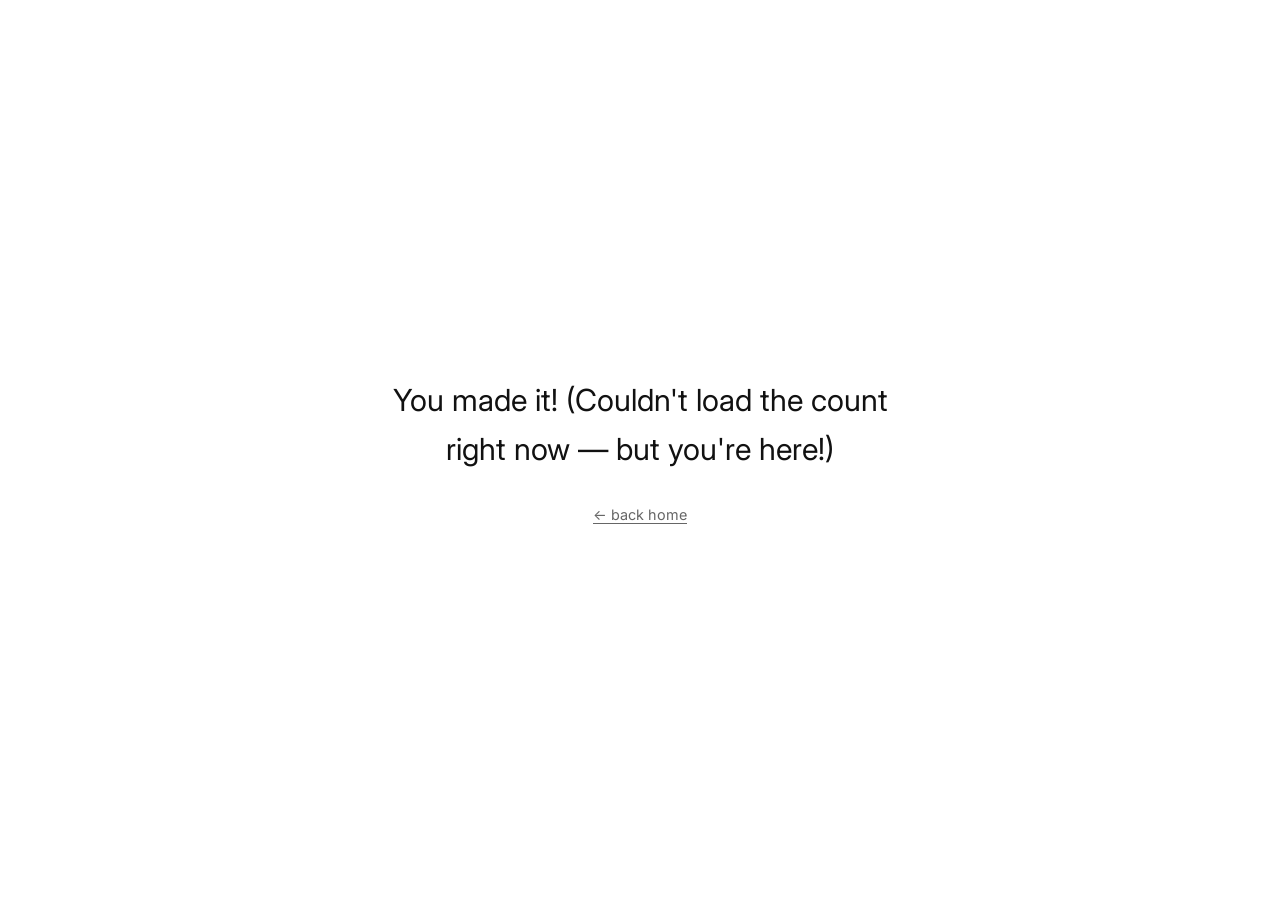
<file: counter.html>
<!DOCTYPE html>
<html lang="en">
<head>
  <meta charset="UTF-8">
  <meta name="viewport" content="width=device-width, initial-scale=1.0">
  <title>You made it! — Ashton's First Website</title>
  <link rel="preconnect" href="https://fonts.googleapis.com">
  <link rel="preconnect" href="https://fonts.gstatic.com" crossorigin>
  <link href="https://fonts.googleapis.com/css2?family=Inter:wght@400;600;700&display=swap" rel="stylesheet">
  <link rel="stylesheet" href="style.css">
</head>
<body>
  <main class="page">
    <p class="counter-text" id="msg">Loading...</p>
    <a href="index.html" class="back">← back home</a>
  </main>

  <script>
    function ordinal(n) {
      const s = ['th', 'st', 'nd', 'rd'];
      const v = n % 100;
      return n + (s[(v - 20) % 10] || s[v] || s[0]);
    }

    async function load() {
      const el = document.getElementById('msg');
      try {
        const res = await fetch('https://api.counterapi.dev/v1/ashmaxstudio/cta/up');
        const data = await res.json();
        const num = ordinal(data.count);
        el.innerHTML = `You are the <strong>${num}</strong> person to click on this button on my first website. Cheers!`;
      } catch {
        el.textContent = "You made it! (Couldn't load the count right now — but you're here!)";
      }
    }

    load();
  </script>
</body>
</html>
</file>
<file: style.css>
*, *::before, *::after {
  box-sizing: border-box;
  margin: 0;
  padding: 0;
}

:root {
  --bg: #ffffff;
  --text: #111111;
  --btn-bg: #111111;
  --btn-text: #ffffff;
  --btn-hover: #444444;
  --muted: #666666;
}

@media (prefers-color-scheme: dark) {
  :root {
    --bg: #0d0d0d;
    --text: #f2f2f2;
    --btn-bg: #f2f2f2;
    --btn-text: #0d0d0d;
    --btn-hover: #cccccc;
    --muted: #888888;
  }
}

body {
  font-family: 'Inter', system-ui, -apple-system, sans-serif;
  background-color: var(--bg);
  color: var(--text);
  min-height: 100dvh;
  display: flex;
  align-items: center;
  justify-content: center;
  padding: 1.5rem;
  transition: background-color 0.25s, color 0.25s;
}

.page {
  display: flex;
  flex-direction: column;
  align-items: center;
  gap: 2rem;
  text-align: center;
  max-width: 560px;
  width: 100%;
}

h1 {
  font-size: clamp(1.6rem, 6vw, 2.75rem);
  font-weight: 700;
  line-height: 1.35;
}

/* CTA Button */
.btn {
  display: inline-block;
  background: var(--btn-bg);
  color: var(--btn-text);
  padding: 0.9rem 2.5rem;
  border-radius: 10px;
  font-family: inherit;
  font-size: 1rem;
  font-weight: 600;
  text-decoration: none;
  transition: background 0.2s, transform 0.1s;
  -webkit-tap-highlight-color: transparent;
  cursor: pointer;
}

.btn:hover {
  background: var(--btn-hover);
}

.btn:active {
  transform: scale(0.96);
}

/* Counter page */
.counter-text {
  font-size: clamp(1.2rem, 5vw, 1.9rem);
  font-weight: 400;
  line-height: 1.6;
}

.counter-text strong {
  font-weight: 700;
}

.back {
  color: var(--muted);
  font-size: 0.9rem;
  text-decoration: none;
  border-bottom: 1px solid currentColor;
  transition: color 0.15s;
}

.back:hover {
  color: var(--text);
}
</file>
